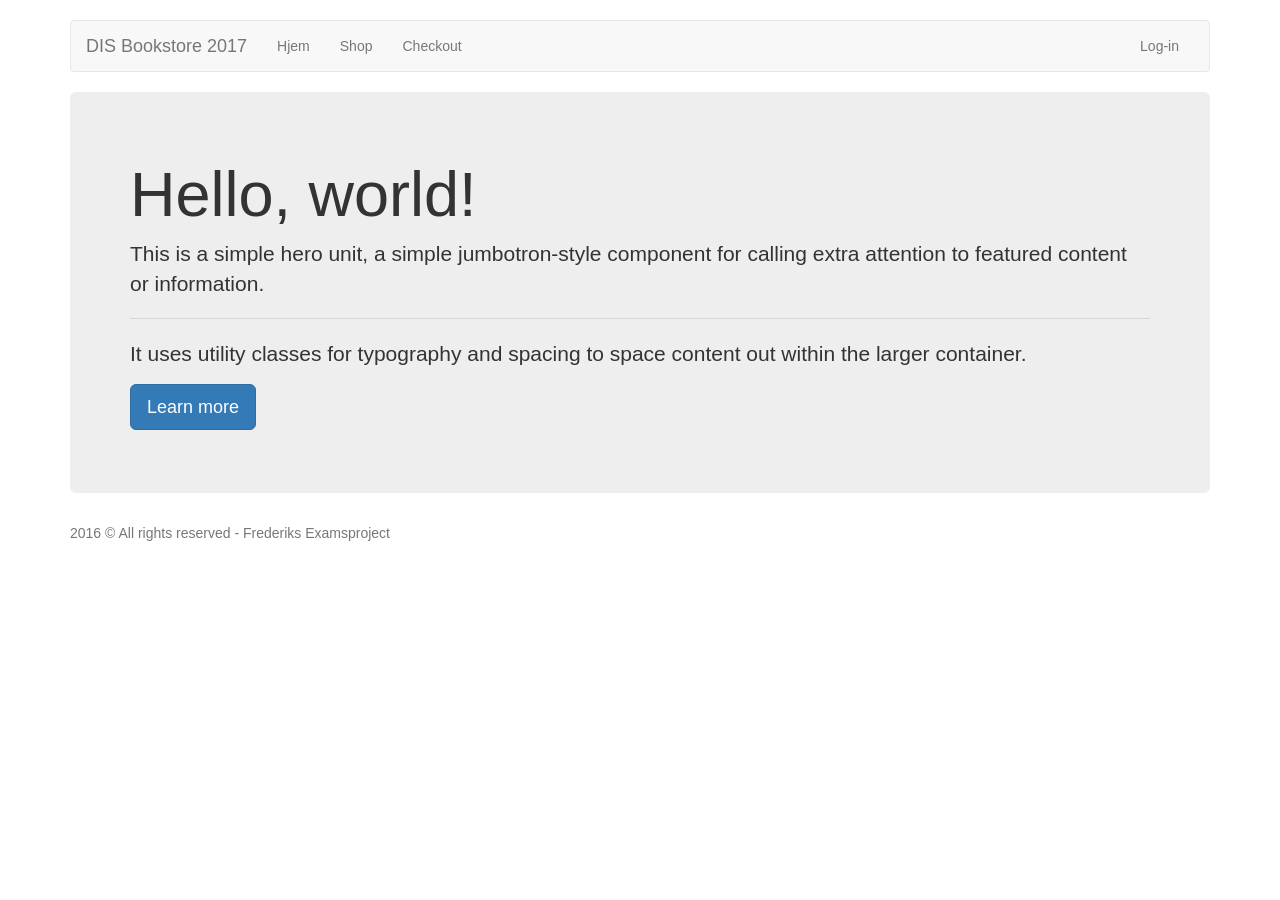
<file: src/index.html>
<!DOCTYPE html>
<html lang="en">
<head>

    <link rel="stylesheet" href="lib/css/bootstrap.css">
    <link rel="stylesheet" href="css/main.css">

    <meta charset="UTF-8">
    <title>DIS Bookstore 2017</title>

</head>
<body>

<div class="container">

    <div class="row" id="nav-container"></div>

    <div class="row">
        <div class="col-lg-12">
            <div class="jumbotron">
                <h1 class="display-3">Hello, world!</h1>
                <p class="lead">This is a simple hero unit, a simple jumbotron-style component for calling extra
                    attention to featured content or information.</p>
                <hr class="my-4">
                <p>It uses utility classes for typography and spacing to space content out within the larger
                    container.</p>
                <p class="lead">
                    <a class="btn btn-primary btn-lg" href="#" role="button">Learn more</a>
                </p>
            </div>

        </div>
    </div>
</div>

<footer class="footer">
    <div class="container">
        <p class="text-muted">2016 © All rights reserved - Frederiks Examsproject</p>
    </div>
</footer>

<script src="lib/js/jquery-3.2.1.js"></script>
<script src="lib/js/bootstrap.js"></script>
<script src="js/sdk.js"></script>
<script>
    SDK.Student.loadNav();
</script>

</body>
</html>
</file>
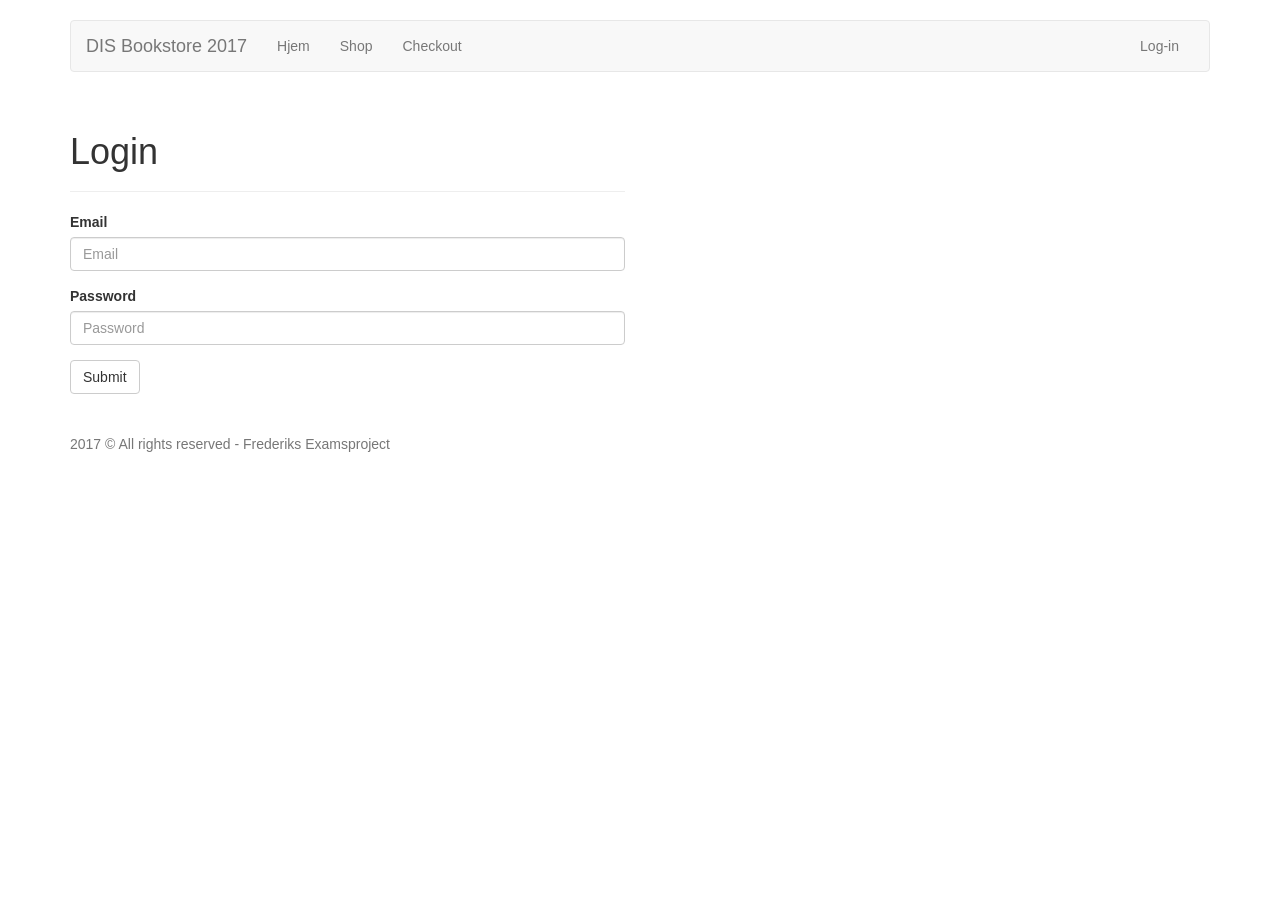
<file: src/login.html>
<!DOCTYPE html>
<html lang="en">
<head>

    <link rel="stylesheet" href="lib/css/bootstrap.css">
    <link rel="stylesheet" href="css/main.css">

    <meta charset="UTF-8">
    <title> DOEK SOCIAL</title>

</head>
<body>

<div class="container">

    <div class="row" id="nav-container"></div>

    <div class="row">
        <div class="col-lg-6">
            <div class="page-header">
                <h1>Login</h1>
                <div id="load-test"></div>
            </div>
            <div class="form-group">
                <label class="control-label" for="inputEmail">Email</label>
                <input type="email" class="form-control" id="inputEmail" placeholder="Email">
            </div>
            <div class="form-group">
                <label class="control-label" for="inputPassword">Password</label>
                <input type="password" class="form-control" id="inputPassword" placeholder="Password">
            </div>
            <button style="margin-bottom: 40px" class="btn btn-default" id="login-button">Submit</button>
        </div>
    </div>


</div>

<footer class="footer">
    <div class="container">
        <p class="text-muted">2017 © All rights reserved - Frederiks Examsproject</p>
    </div>
</footer>

<script src="lib/js/jquery-3.2.1.js"></script>
<script src="lib/js/bootstrap.js"></script>
<script src="js/sdk.js"></script>
<script src="js/login.js"></script>

<script>SDK.Student.loadNav();
</script>


</body>
</html>
</file>
<file: src/css/main.css>
nav {
     margin-bottom: 25px;
     margin-top: 20px;
 }

dd {
    margin-bottom: 10px;
}

.book-container .panel-body {
    min-height: 242px;
}
.book-container img {
    height: 120px;
}
.book-container .price-label {
    font-size: 1.4em;
    font-weight: bold;
}

.book-container .price-label p {
    margin: 4px 0 0 0;
}
</file>
